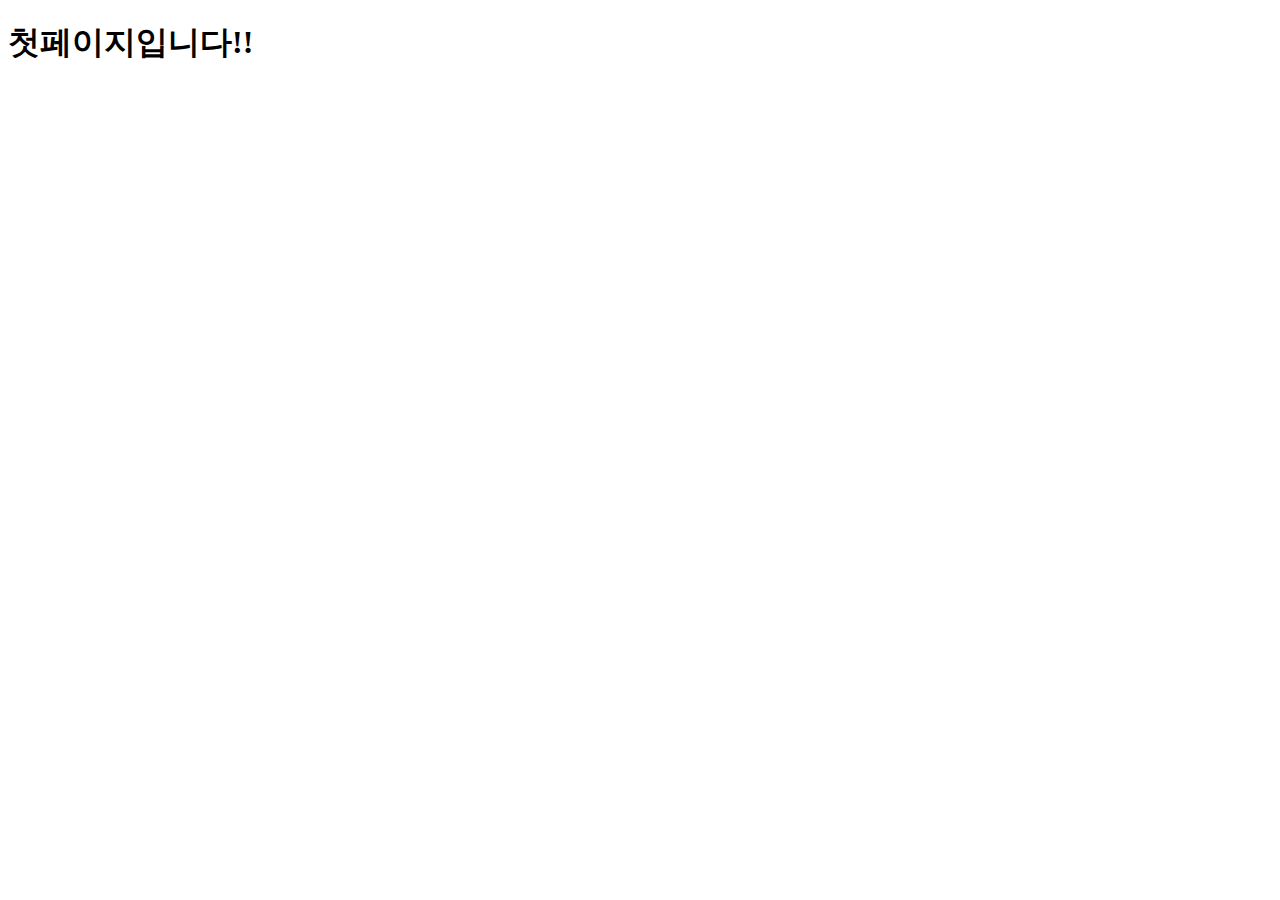
<file: day05/spring03/src/main/resources/static/index.html>
<!DOCTYPE html>
<html lang="en">
<head>
    <meta charset="UTF-8">
    <meta name="viewport" content="width=device-width, initial-scale=1.0">
    <title>Hello SpringBoot!</title>
</head>
<body>
    <h1>첫페이지입니다!!</h1>
</body>
</html>
</file>
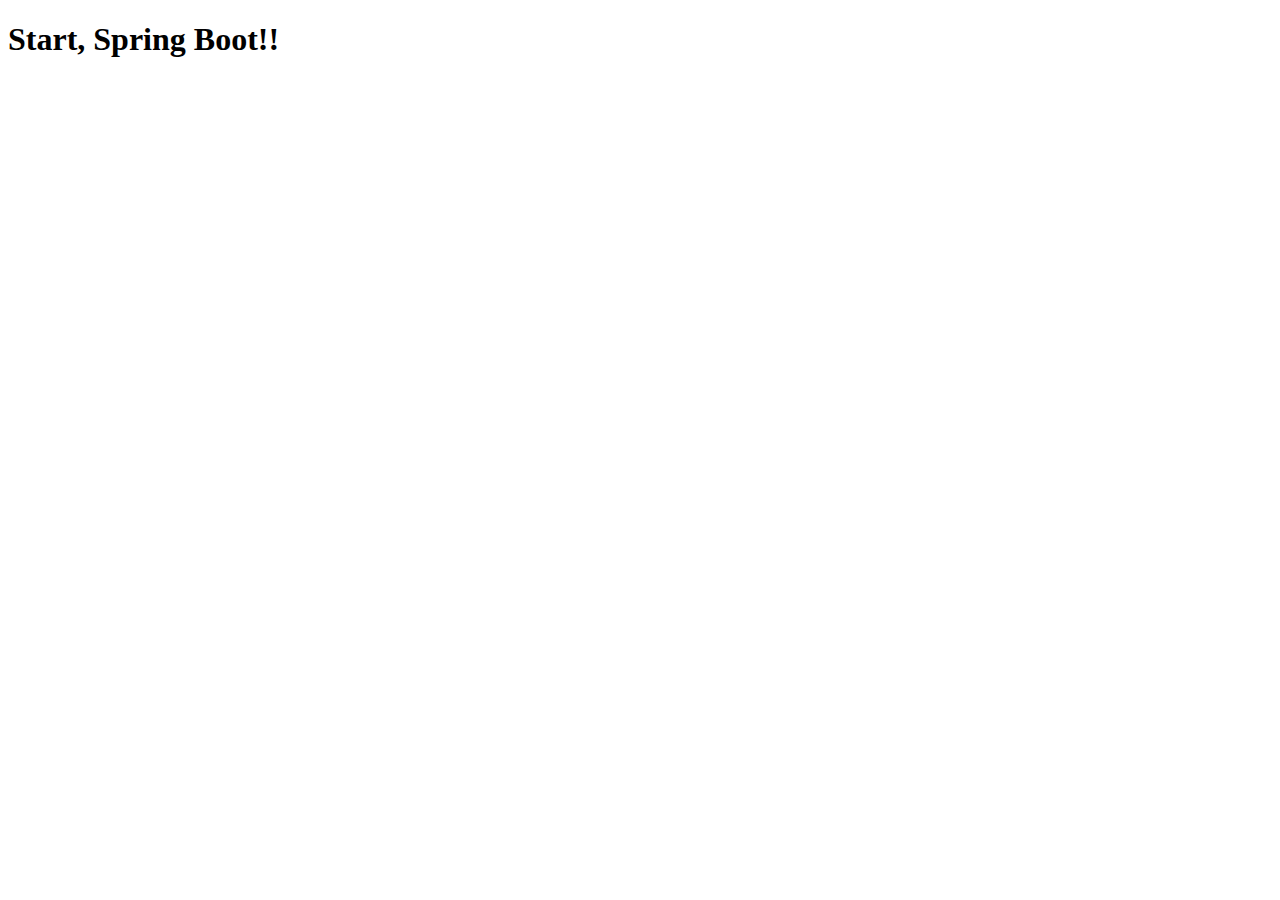
<file: day06/backboard/src/main/resources/templates/start.html>
<!DOCTYPE html>
<html lang="ko">
<head>
  <meta charset="UTF-8">
  <meta name="viewport" content="width=device-width, initial-scale=1.0">
  <title>Start</title>
</head>
<body>
  <h1>Start, Spring Boot!!</h1>
</body>
</html>
</file>
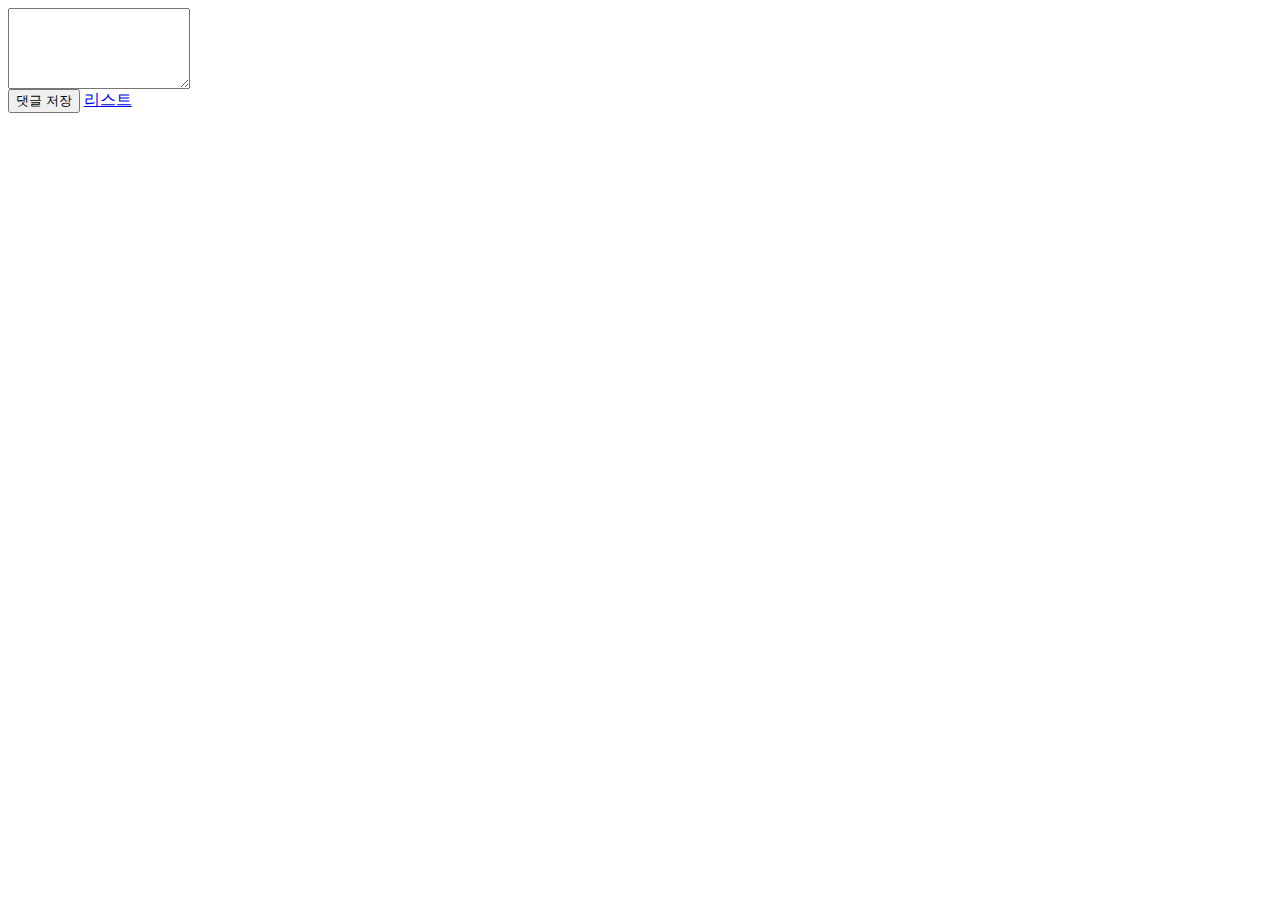
<file: day07/backboard/src/main/resources/templates/board_detail.html>
<html layout:decorate="~{layout}">

    <div layout:fragment="content" class="container my-3">
        <div class="container my-3">
          <div class="row">
            <div class="col">
      <!-- 게시판 상세글 -->
      <!-- <h2 class="border-bottom py-2 text-primary" th:text="${board.title}"></h2> -->
      <div class="card my-3 shadow-sm">
        <div class="card-body">
          <h3 class="card-title" th:text="${board.title}"></h3>
          <div class="card-text" th:text="${board.content}"></div>
          <div class ="d-flex justify-content-end">
          <div class="badge bg-light text-dark p-1 text-start"></div>
            <div th:text="${#temporals.format(board.createDate, 'yyyy-MM-dd HH:mm')}"></div>
          </div>
        </div>
      </div>
      <!-- 댓글 수 표시 영역 -->
       <div class="row">
          <div class="col">
            <h4 th:text="|${#lists.size(board.replyList)}개의 댓글이 있습니다|"></h4>
          </div>
        </div>
        <!-- 댓글 리스트 영역-->
         <div class="row">
          <div class="col">
            <div class="card my-2" th:each="reply : ${board.replyList}">
              <div class="card-body">
                <div class="card-text" th:text="${reply.content}"></div>
                        <div class ="d-flex justify-content-end">
                        <div class="badge bg-light text-dark p-1 text-start"></div>
                      <div th:text="${#temporals.format(reply.createDate, 'yyyy-MM-dd HH:mm:ss')}"></div>
                    </div>
                </div>
              </div>
            </div>
          </div>
        </div>
  
        <!-- 댓글 작성영역 -->
         <form th:action="@{|/reply/create/${board.bno}|}" method="post" class="my-3">
          <textarea name="content" id="content" rows="5" class="form-control mb-1"></textarea>
          <div class="text-end">
            <input type="submit" value="댓글 저장" class="btn btn-sm btn-primary">
            <a href="/board/list" class="btn btn-sm btn-success">리스트</a>
          </div>
         </form>  
         <script th:src="@{/bootstrap-5.3.7-dist/js/bootstrap.min.js}"></script>
        </div>
</html>
</file>
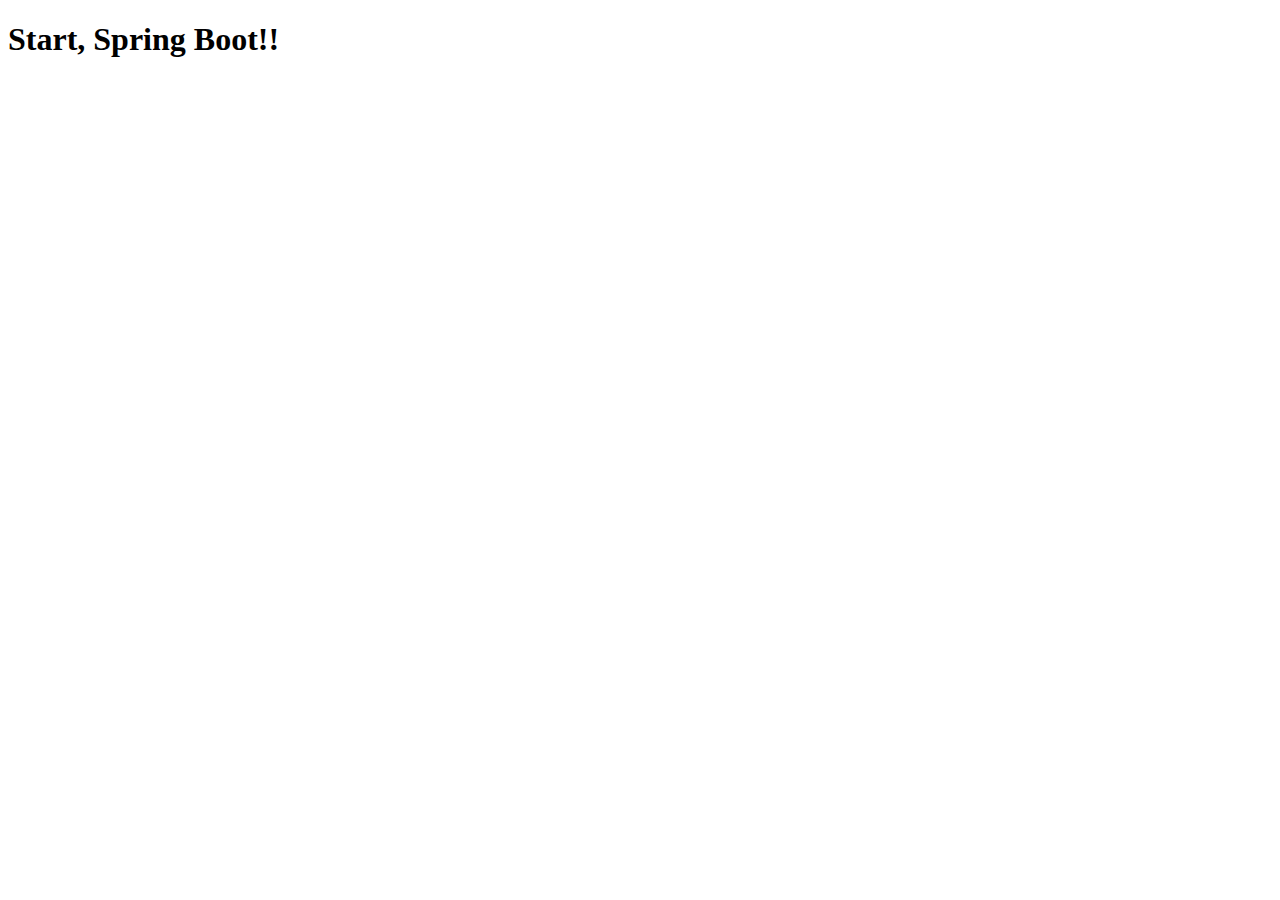
<file: day07/backboard/src/main/resources/templates/start.html>
<!DOCTYPE html>
<html lang="ko">
  <head>
    <meta charset="UTF-8" />
    <meta name="viewport" content="width=device-width, initial-scale=1.0" />
    <title>Start</title>
  </head>
  <body>
    <h1>Start, Spring Boot!!</h1>
  </body>
</html>
</file>
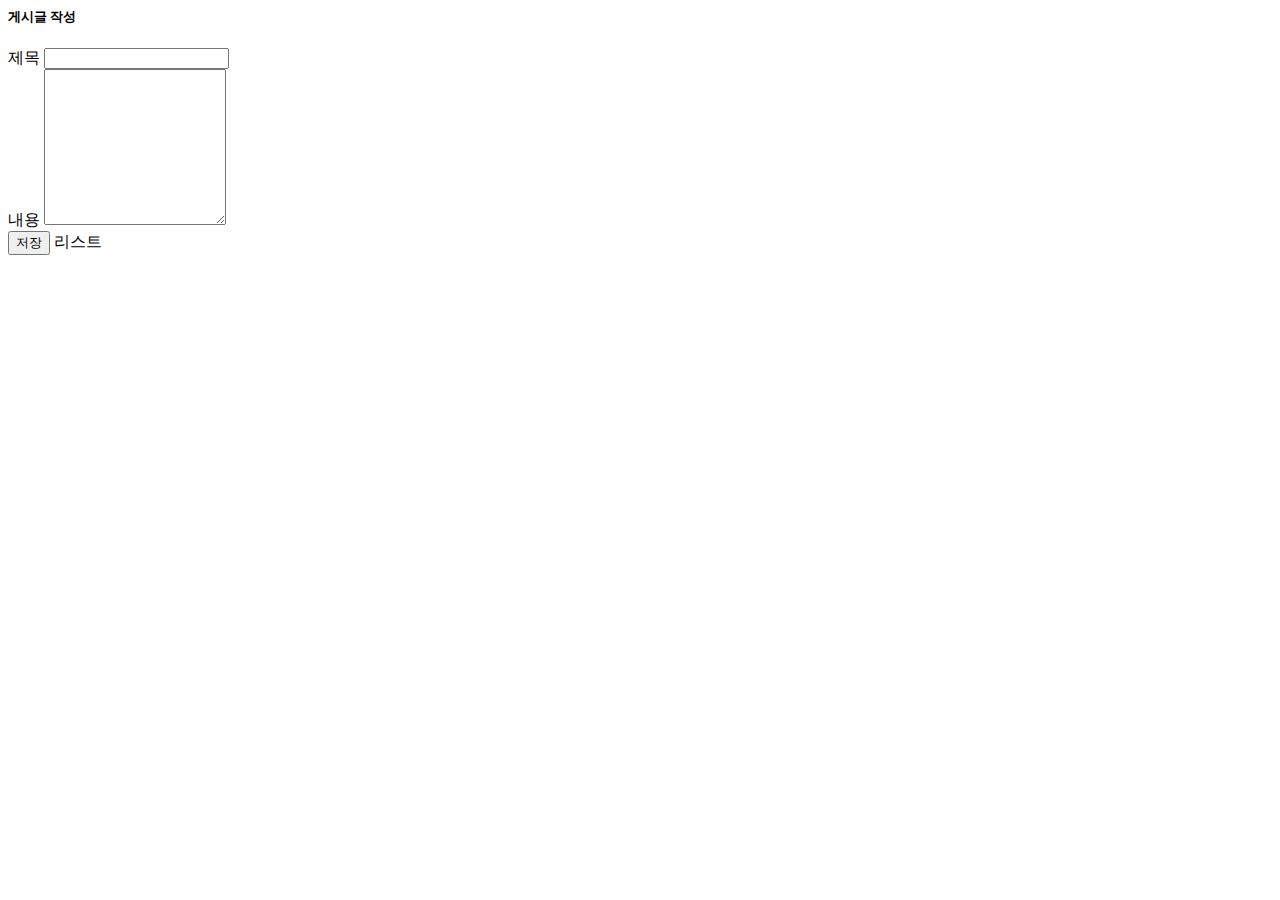
<file: day08/backboard/src/main/resources/templates/board_create.html>
<html layout:decorate="~{layout}">
    <div layout:fragment="content" class="container">
        <div class="row">
            <div class="col">
                <h5 class="my-3 pb-2">게시글 작성</h5>
                <form th:action="@{/board/create}" th:object="${boardForm}" method="post">
                    <!-- 입력검증영역 / 초기작업 -->
                     <!-- <div class="alert alert-danger" role="alert" th:if="${#fields.hasAnyErrors()}">
                        <div th:each="error : ${#fields.allErrors()}" th:text="${error}"></div>
                    </div> -->
                    <!-- 입력검증영역 / 템플릿화 -->
                    <div th:replace="~{valid_error :: errorFragment}"></div>
                    <!-- 제목영역 -->
                    <div class="mb-3">
                        <label for="title" class="form-label">제목</label>
                        <!-- th:field="*{title}" << 얘가 아이디랑 이름값을 자동으로 설정해줌 -->
                        <input type="text" th:field="*{title}" class="form-control">
                    </div>
                    <!-- 내용영역 -->
                     <div class="mb-3">
                        <label for="content" class="form-label">내용</label>
                        <textarea name="content" th:field="*{content}" class="form-control" rows="10"></textarea>
                     </div>
                    <div class="text-end">
                        <input type="submit" value="저장" class="btn btn-sm btn-primary my-2">
                        <a th:href="@{/board/list}" class="btn btn-sm btn-success">리스트</a>
                    </div>
                </form>
            </div>
        </div>
    </div>
</html>
</file>
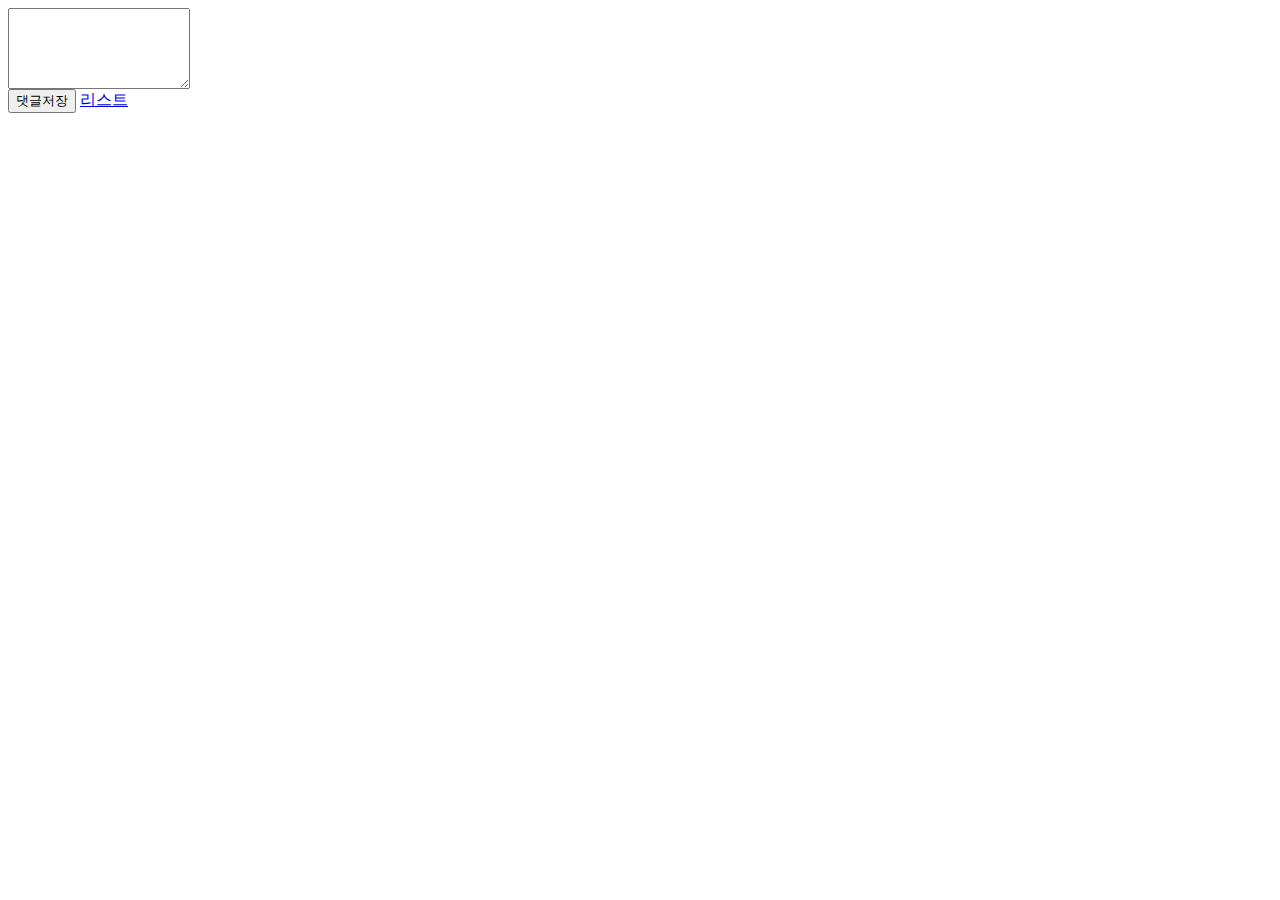
<file: day08/backboard/src/main/resources/templates/board_detail.html>
<!-- layout.html thymeleaf 페이지 로드 -->
<html layout:decorate="~{layout}">
    <div layout:fragment="content" class="container my-3">
        <!-- 게시판 영역 -->
        <div class="row">
            <div class="col">
                <!-- 게시판 상세글 -->
                <!-- <h2 class="border-bottom py-2 text-primary" th:text="${board.title}"></h2> -->
                <div class="card my-3 shadow-sm">
                    <div class="card-body">
                        <h4 class="card-title" th:text="${board.title}"></h4>
                        <div class="card-text" th:text="${board.content}"></div>
                        <div class="d-flex justify-content-end">
                            <div class="badge bg-light text-dark p-1 text-start">
                                <div th:text="${#temporals.format(board.createDate, 'yyyy-MM-dd HH:mm:ss')}"></div>
                            </div>
                        </div>                        
                    </div>
                </div>  
            </div>
        </div>
        
        <!-- 댓글 수 표시 영역 -->
        <div class="row">
            <div class="col">
                <h5 th:text="|${#lists.size(board.replyList)}개의 댓글이 있습니다|"></h5>
            </div>
        </div>

        <!-- 댓글리스트 영역 -->
        <div class="row">
            <div class="col">
                <div class="card my-2" th:each="reply : ${board.replyList}">
                    <div class="card-body">
                        <div class="card-text" th:text="${reply.content}"></div>
                        <div class="d-flex justify-content-end">
                            <div class="badge bg-light text-dark p-1 text-start">
                                <div th:text="${#temporals.format(reply.createDate, 'yyyy-MM-dd HH:mm:ss')}"></div>
                            </div>
                        </div>
                    </div>
                </div>
            </div>
        </div>

        <!-- 댓글 작성영역-->
        <form th:action="@{|/reply/create/${board.bno}|}" th:object="${replyForm}" method="post" class="my-3">
        <!-- 입력검증영역 / 템플릿화 -->
        <div th:replace="~{valid_error :: errorFragment}"></div>
            <!-- 댓글 내용영역 -->
            <textarea th:field="*{content}" rows="5" class="form-control mb-1"></textarea>
            <div class="text-end">
                <input type="submit" value="댓글저장" class="btn btn-sm btn-primary">
                <a href="/board/list" class="btn btn-sm btn-success">리스트</a>
            </div>
        </form> 
    </div>
</html>
</file>
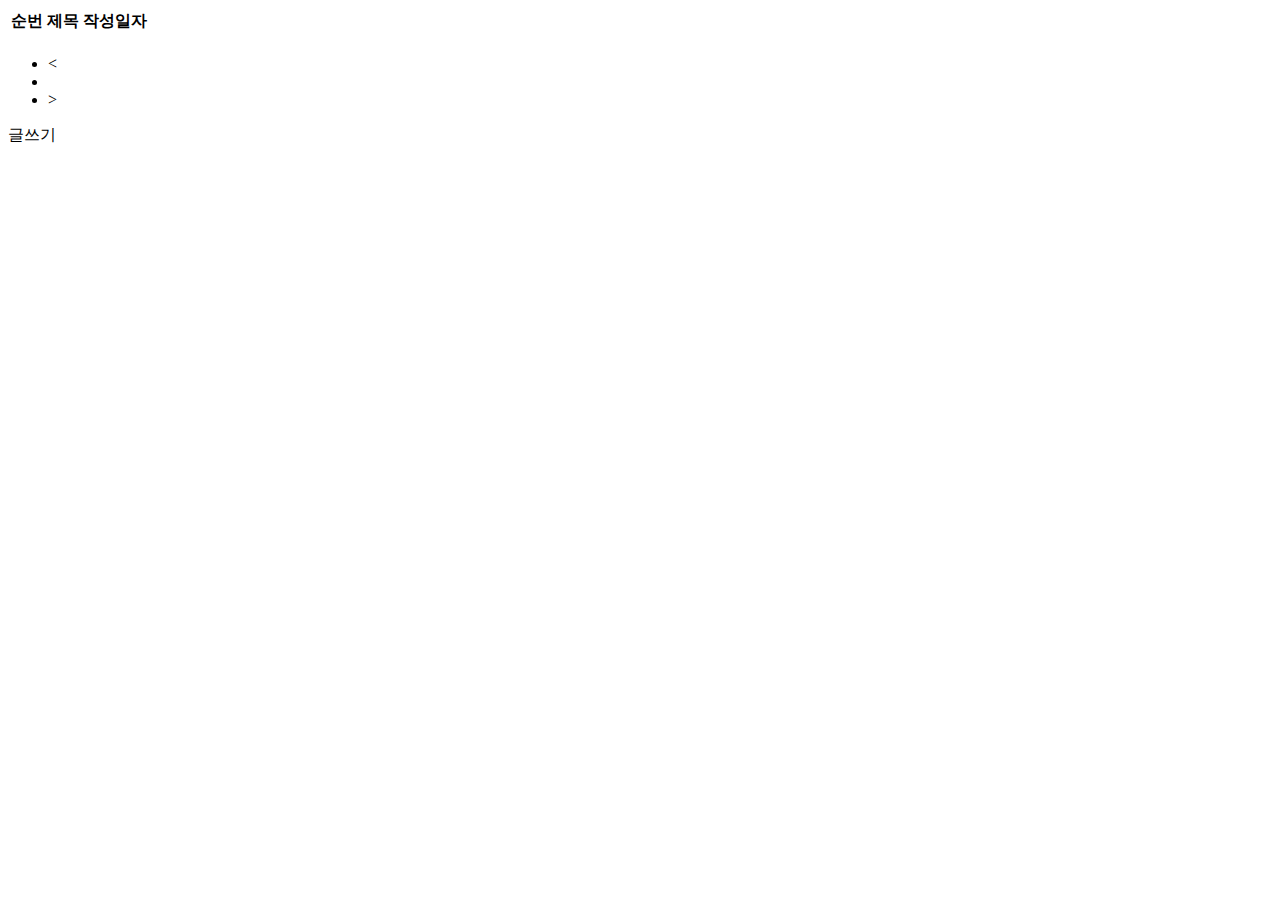
<file: day08/backboard/src/main/resources/templates/board_list.html>
<html layout:decorate="~{layout}">
     <div layout:fragment="content" class="container">
        <div class="row">
            <div class="col">
                <table class="table">
                    <thead class="table-light">
                        <tr>
                            <th>순번</th>
                            <th>제목</th>
                            <th>작성일자</th>
                        </tr>
                    </thead>
                    <tbody>
                        <tr th:each = "board, index : ${boardPaging}">
                            <td th:text="${index.count}"></td>
                            <td>
                                <a th:href="@{|/board/detail/${board.bno}|}" th:text="${board.title}"></a>
                            </td>
                            <td th:text = "${#temporals.format(board.createDate, 'yyyy-MM-dd HH:mm:ss')}"></td>
                        </tr>
                    </tbody>
                </table>
                <!-- <div class="text-end">
                    <a th:href="@{/board/create}" class="btn btn-sm btn-primary">글쓰기</a>
                </div> -->
            </div>
        </div>
        <div class="row">
            <div class="col-10">
                <!-- 페이징 컨트롤 영역 -->
                 <div th:if="${!boardPaging.isEmpty()}">
                    <ul class="pagination justify-content-center">
                        <!-- 이전페이지 -->
                        <li class="page-item">
                            <a class="page-link" th:href="@{|?page=${boardPaging.number-1}|}"><span>&lt;</span></a>
                        </li>
                        <!-- 실제 페이지번호 컨트롤 시작 -->
                        <li th:each="currPage: ${#numbers.sequence(0, boardPaging.totalPages-1)}"
                            th:classappend="${currPage == boardPaging.number} ? 'active'" class="page-item">
                            <a class="page-link" th:href="@{|?page=${currPage}|}" th:data-page="${currPage}" th:text="${currPage+1}"></a>
                        </li>
                            
                        <!-- 실제 페이지번호 컨트롤 끝 -->
                         <!-- 다음페이지 -->
                        <li class="page-item">
                            <a class="page-link" th:href="@{|?page=${boardPaging.number+1}|}"><span>&gt;</span></a>
                        </li>
                    </ul>

                 </div>

            </div>
            <div class="col-2">
                <div class="text-end">
                    <a th:href="@{/board/create}" class="btn btn-sm btn-primary">글쓰기</a>
                </div>
            </div>
        </div>
     </div>
</html>
</file>
